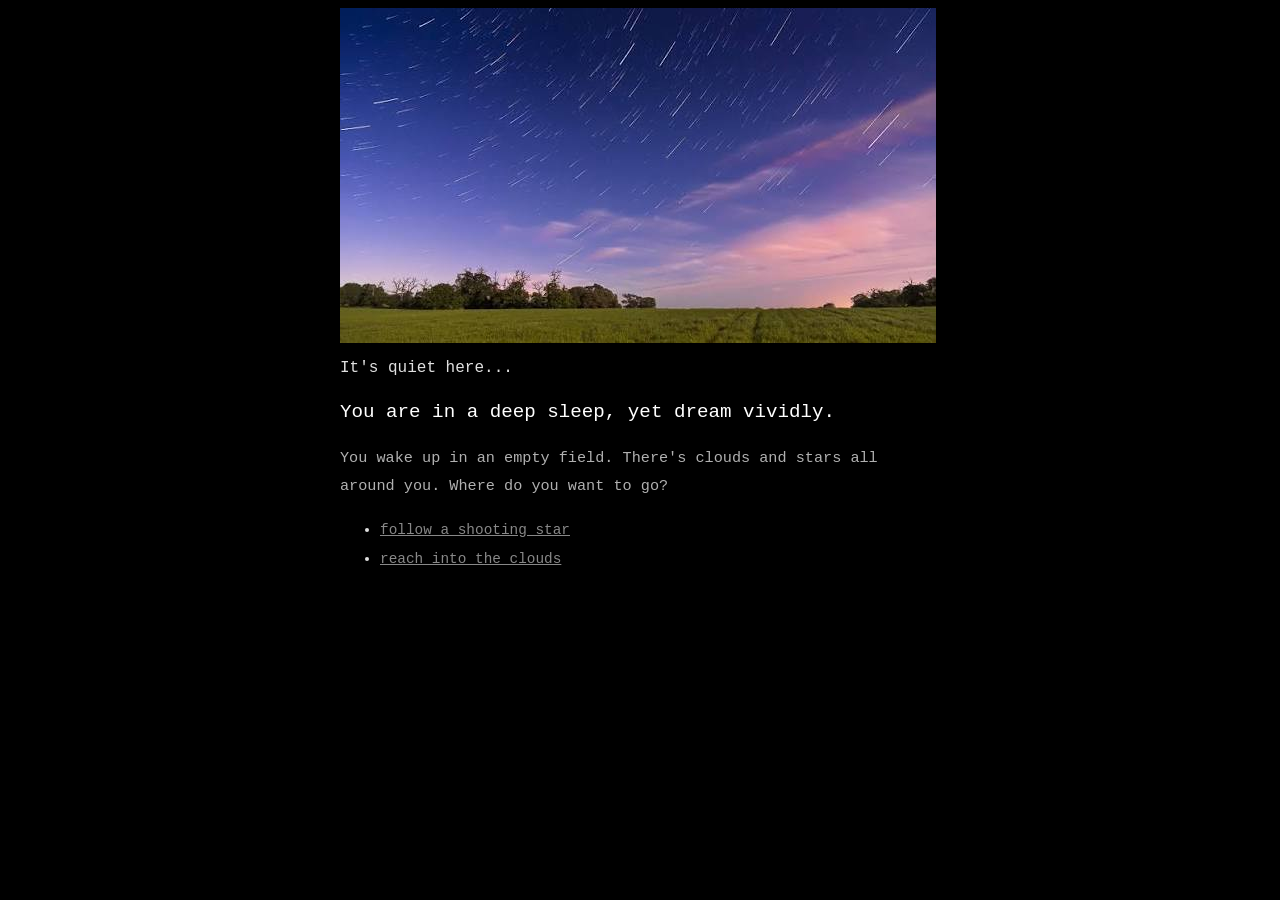
<file: index.html>
<!DOCTYPE html>
<html lang="en">

<head>
    <meta charset="utf-8">
    <meta name="viewport">
    <content="width=device-width, initial-scale=1.0></content>


<title> Hypertext Narrative </title>
        <link rel="stylesheet" 
        href="assets/css/styles.css">

</head>

<body>
    <div class="container">
        <div class="image-containter">
           <img src="assets/img/field.jpeg" alt="Dream-like">
        It's quiet here...
    </div>

    <div class="image"></div>

    <h1> You are in a deep sleep, yet dream vividly. </h1>

        <P> You wake up in an empty field. There's clouds and stars all around you. Where do you want to go? </P>

        <ul class="choices">
            <li><a href="stars.html">follow a shooting star</a></li>
            <li><a href="clouds.html">reach into the clouds</a></li>
         </ul>
    </div>

</main>
</body>

</html>
</file>
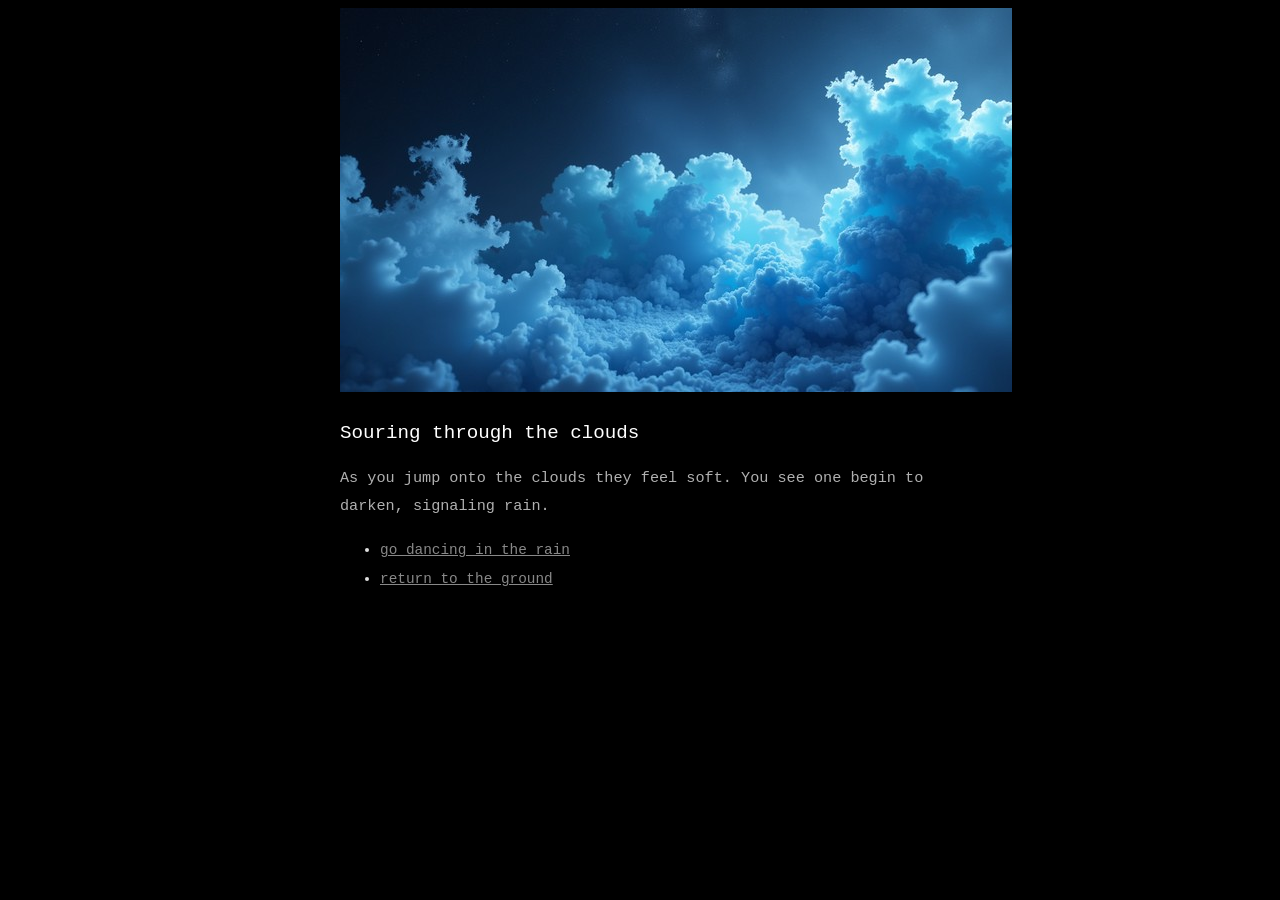
<file: clouds.html>
<!DOCTYPE html>
<html lang="en">
    <head>
        <meta charset="UTF-8">
        <meta name="viewport" content="width=device-width, initial-scale=1.0">

    <title>Clouds</title>
        <link rel="stylesheet" 
        href="assets/css/styles.css">
    </head>
    
<body>

    <div class="container">
    <img src="assets/img/clouds.jpg" alt="Clouds">

    <h1> Souring through the clouds </h1>
    <p>As you jump onto the clouds they feel soft. You see one begin to darken, signaling rain. </p>

    <ul class="choices">
        <li><a href="rain.html">go dancing in the rain</a></li>
        <li><a href="index.html">return to the ground</li>

    </ul>
</div>

</body>
</html>
</file>
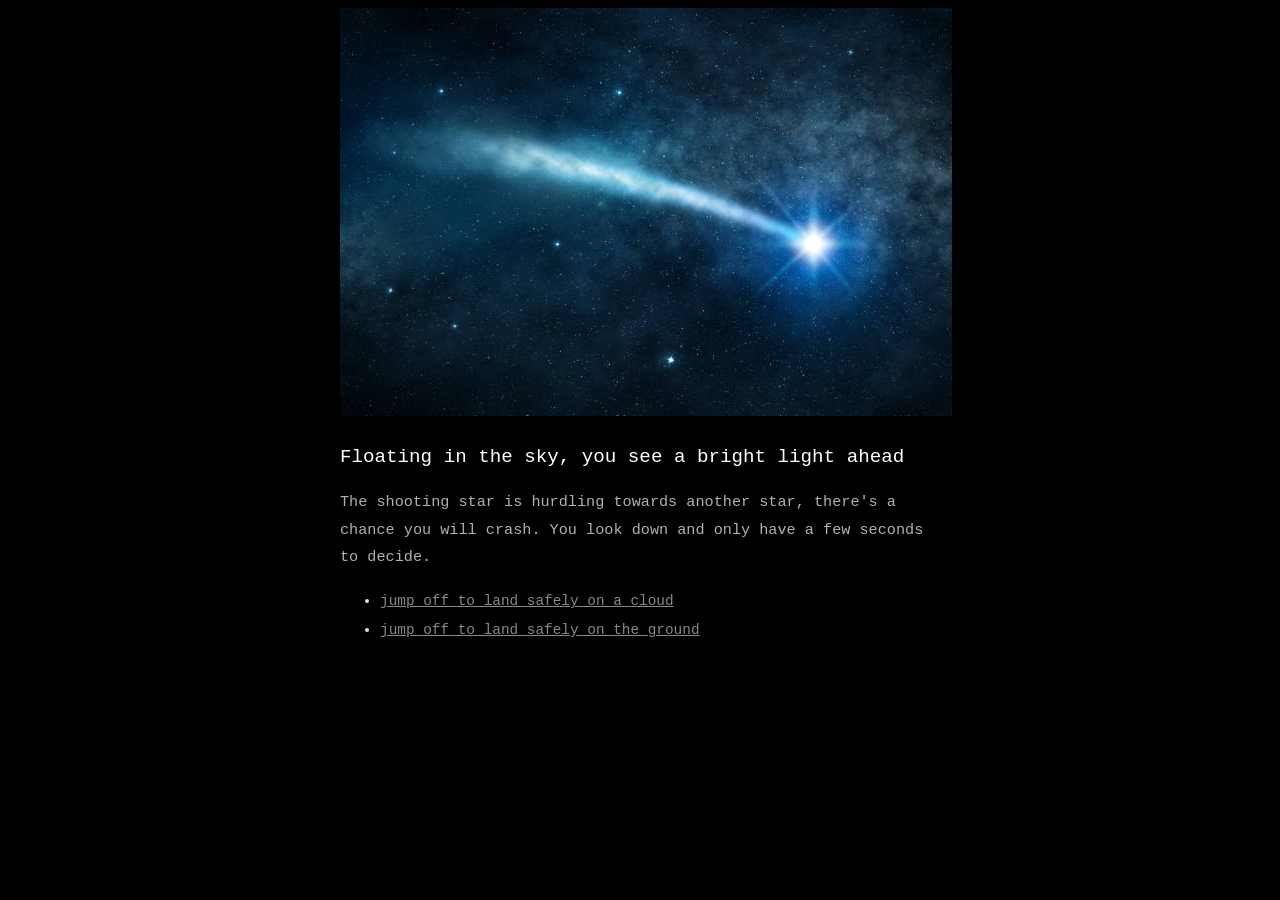
<file: float.html>
<!DOCTYPE html>
<html lang="en">
    <head>
        <meta charset="UTF-8">
        <meta name="viewport" content="width=device-width, initial-scale=1.0">

        <title>Float</title>
        <link rel="stylesheet" 
        href="assets/css/styles.css">
    </head>

    <body>

        <div class="container">
        <img src="assets/img/shootingstar.jpg" alt="Floating">

            <h1>Floating in the sky, you see a bright light ahead</h1>
            <p>The shooting star is hurdling towards another star, there's a chance you will crash. You look down and only have a few seconds to decide.</p>

            <ul class="choices">
                <li><a href="clouds.html">jump off to land safely on a cloud</a></li>
                <li><a href="index.html"> jump off to land safely on the ground</a></li>    
            </ul>
        </div>
    </body>
    </html>
</file>
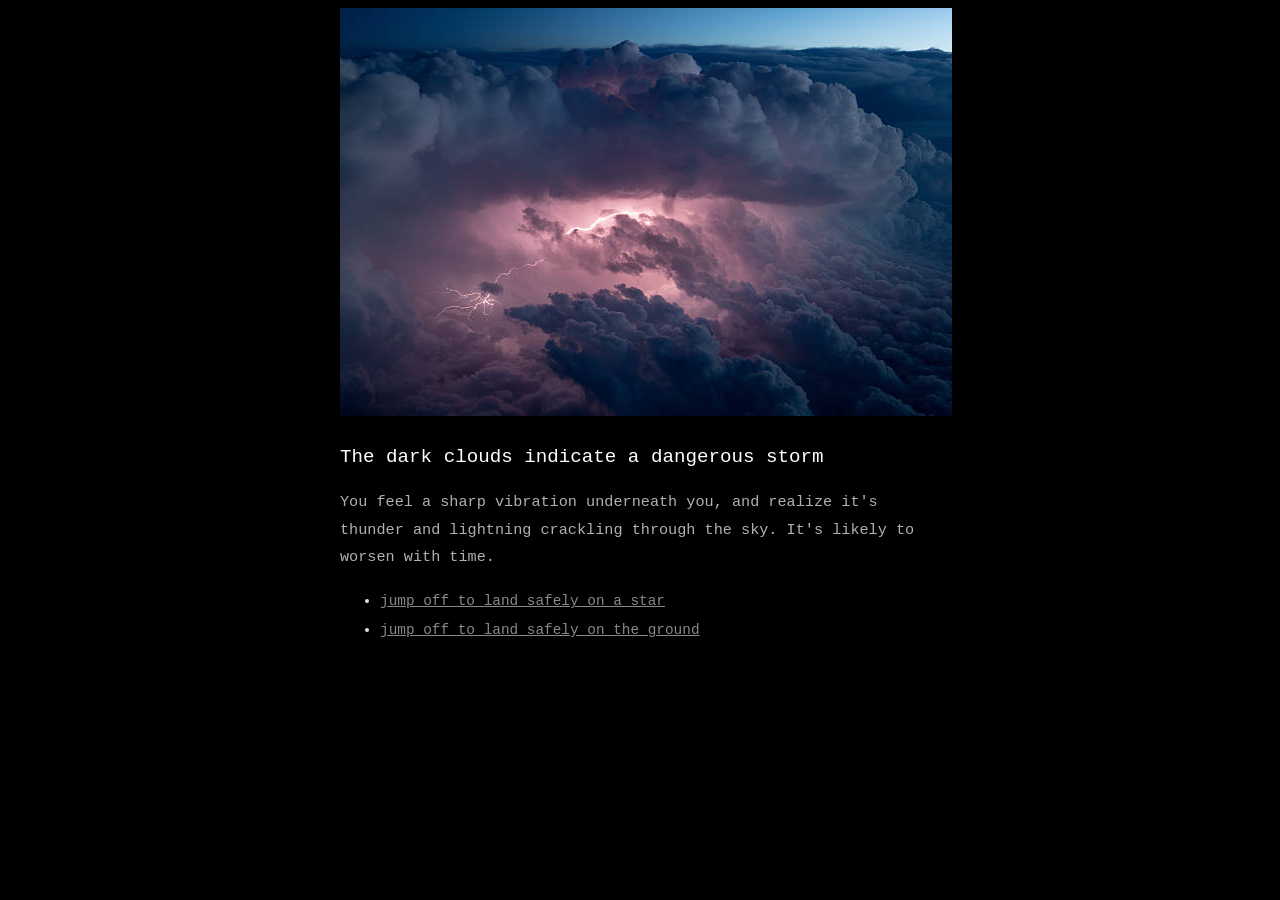
<file: rain.html>
<!DOCTYPE html>
<html lang="en">
    <head>
        <meta charset="UTF-8">
        <meta name="viewport" content="width=device-width, initial-scale=1.0">

        <title>Rain</title>
        <link rel="stylesheet" 
        href="assets/css/styles.css">
    </head>

<body>
        <div class="container">
        <img src="assets/img/rain.jpg" alt="Rain">

            <h1>The dark clouds indicate a dangerous storm</h1>
            <p>You feel a sharp vibration underneath you, and realize it's thunder and lightning crackling through the sky. It's likely to worsen with time.</p>

            <ul class="choices">
                <li><a href="stars.html">jump off to land safely on a star</a></li>
                <li><a href="index.html"> jump off to land safely on the ground</a></li>    
            </ul>
        </div>
 </body>
</html>
</file>
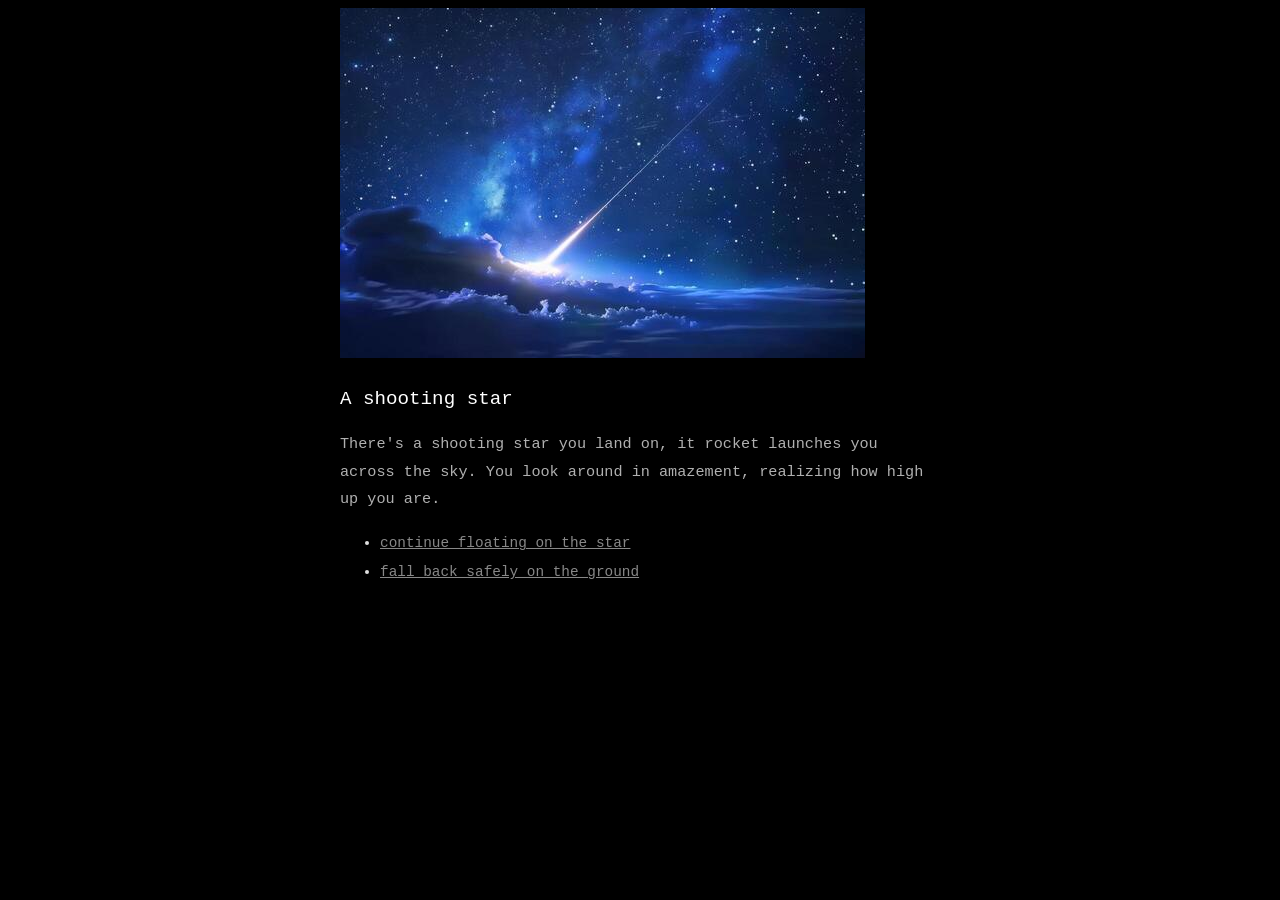
<file: stars.html>
<!DOCTYPE html>
<html lang="en">
    <head>
        <meta charset="UTF-8">
        <meta name="viewport" content="width=device-width, initial-scale=1.0">

     <title>Stars</title>
        <link rel="stylesheet" 
        href="assets/css/styles.css">
    </head>

<body>

        <div class="container">
        <img src="assets/img/stars.jpeg" alt="Stars">

        <h1>A shooting star</h1>
        <p> There's a shooting star you land on, it rocket launches you across the sky. You look around in amazement, realizing how high up you are.</p>

            <ul class="choices">
                <li><a href="float.html"> continue floating on the star </a></li>
                <li><a href="index.html"> fall back safely on the ground </a></li>

            </ul>
        </div>
</body>
 </html>
</file>
<file: assets/css/styles.css>
/* css style */
    {
        margin: 0;
        padding: 0;
        box-sizing: border-box;
    }

    body {
        background-color:black;
        color: #e0e0e0;
        font-family: 'Courier New', Courier, monospace;
        line-height: 1.8;
        display: flex;
        justify-content: center;
    }

    .container {
        max-width: 600px;
        width: 100%;
        animation: fadeIn 1.2 ease-in-our;
    }

    h1 {
        font-size: 1.2rem;
        font-weight: normal;
        color: #ffffff;
    }

    p {
        font-size: 0.95rem;
        color: #b0b0b0;
    }

    /* Navigation */
    ul.choices li a {
        color: #888888;
        font-size: 0.9rem;
    }
</file>
